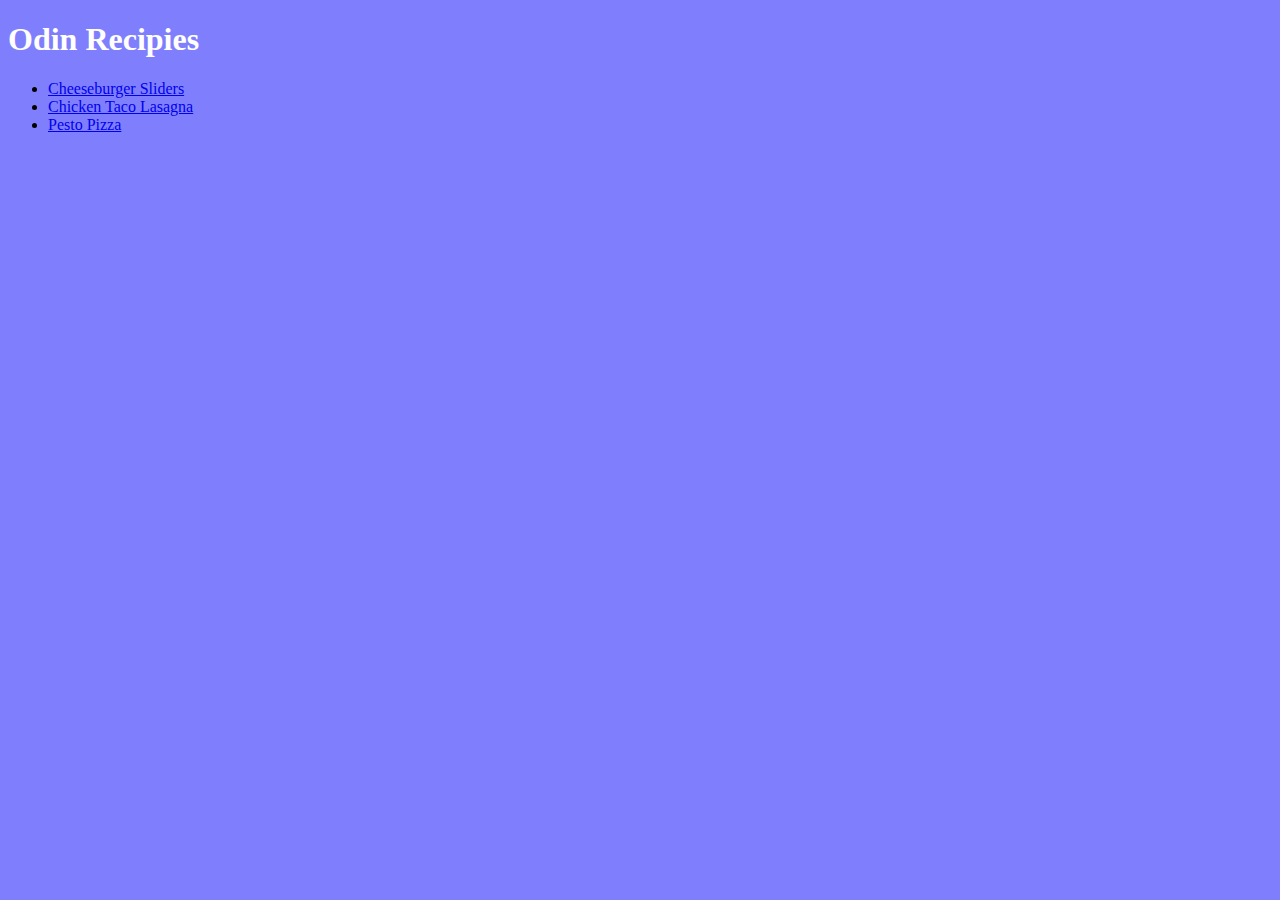
<file: index.html>
<!DOCTYPE html>
<html lang="en">
    <head>
        <meta charset="UTF-8">
        <title>Odin Recipies</title>
        <link rel="stylesheet" href="style.css">
    </head>
    <body>
        <h1>Odin Recipies</h1>
        <ul>
            <li><a href="./recipies/cheeseburger.html">Cheeseburger Sliders</a></li>
            <li><a href="./recipies/lasagna.html">Chicken Taco Lasagna</a></li>
            <li><a href="./recipies/pizza.html">Pesto Pizza</a></li>
        </ul>

    </body>
</html>
</file>
<file: style.css>
html {
    font-family: "Times New Roman", "Helvetica", sans-serif;
    background-color: rgb(127, 127, 253);
}

.food-images {
    height: auto;
    width: 600px;
}

.ingredients {
    color: white;
}

h1 {
    color: white;
    font-size: 32px;
}
</file>
